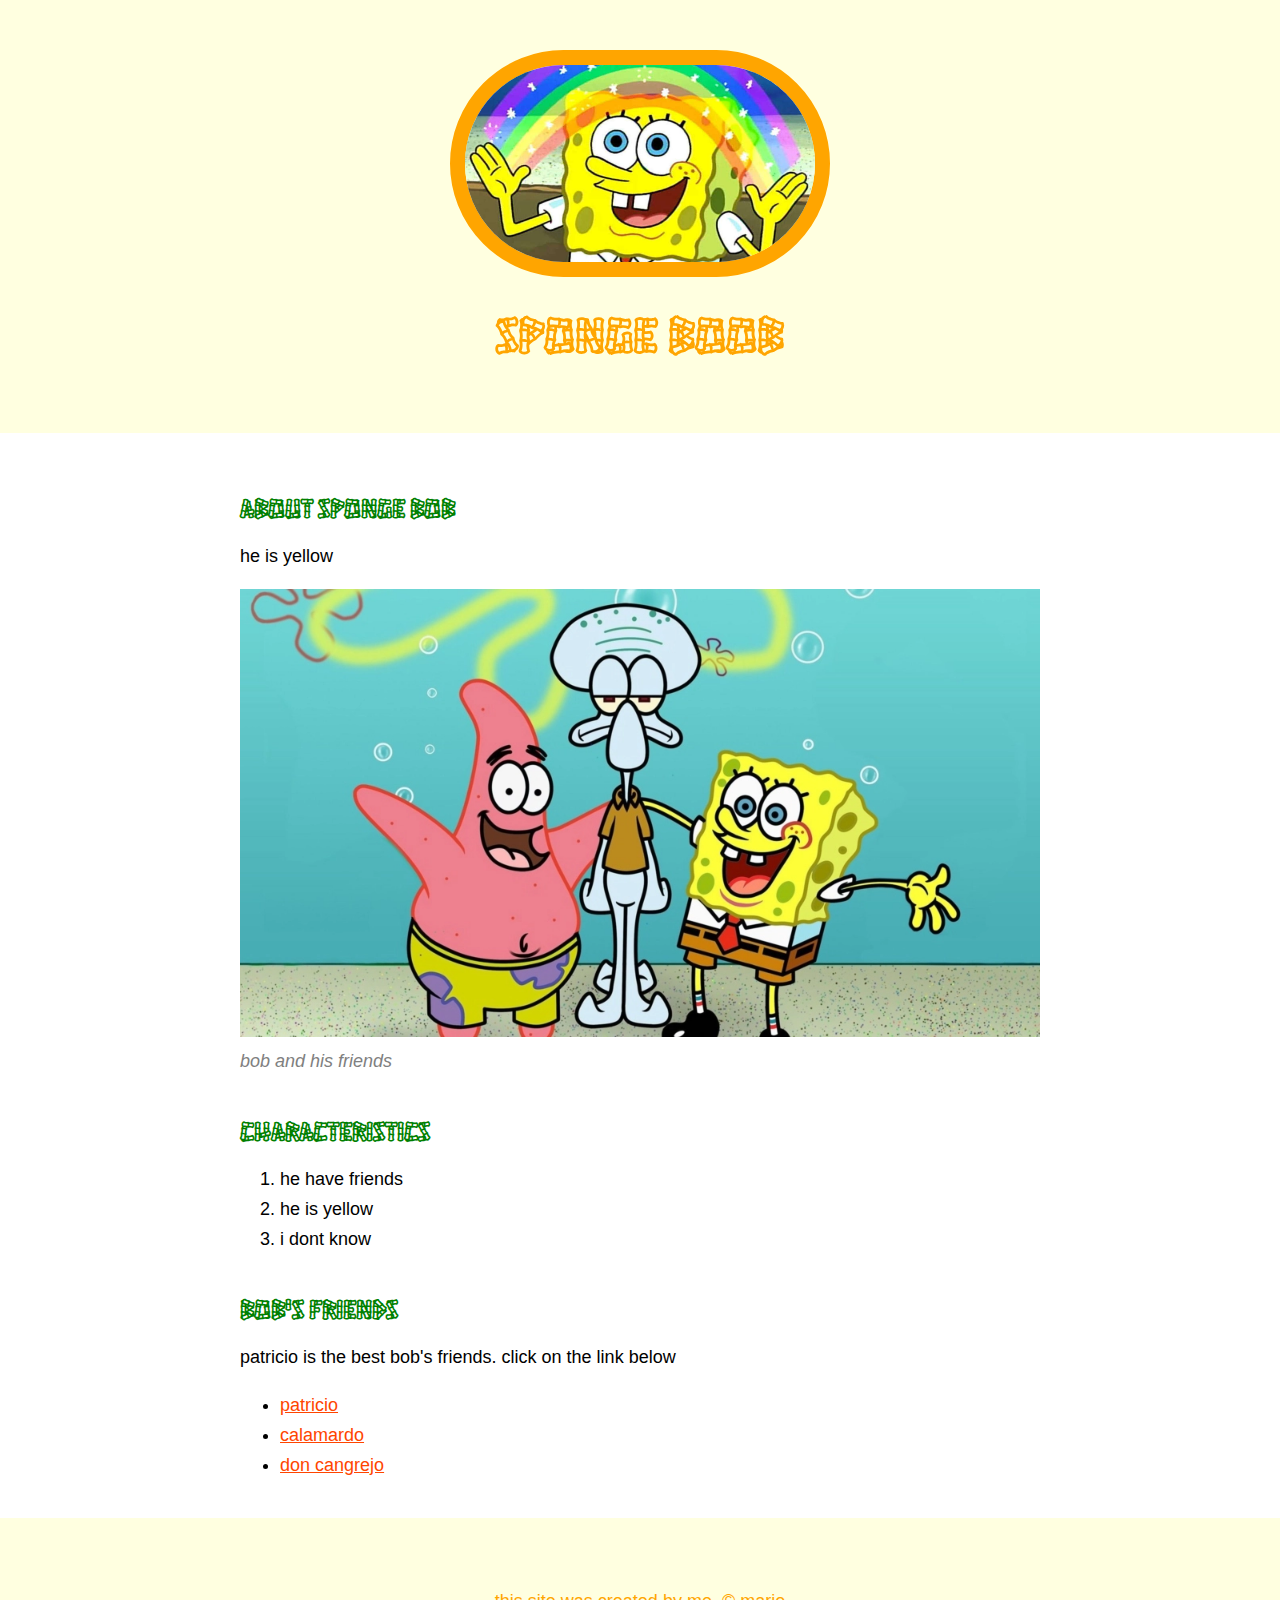
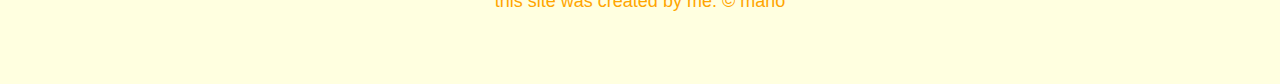
<file: index.html>
<!DOCTYPE html>
<html>
<head>
	<meta charset="utf-8">
	<meta name="viewport" content="width=device-width, initial-scale=1">
	<title>sponge boob</title>
	<link rel="icon" href="img/bob esponja.jpeg">
	<link rel="preconnect" href="https://fonts.googleapis.com">
<link rel="preconnect" href="https://fonts.gstatic.com" crossorigin>
<link href="https://fonts.googleapis.com/css2?family=Hanalei&display=swap" rel="stylesheet">
	<link rel="stylesheet" type="text/css" href="css/website.css"> 
</head>
<body>
	<!-- header element -->
	<header>
		<img src="img/bob esponja.jpeg">
		<h1>sponge boob</h1>
	</header>

	<!-- main element -->
	<main>
		<h2>about sponge bob</h2>
		<p>he is yellow</p>
		<img src="img/esponja.jpeg">
		<p class="caption">bob and his friends</p>
		<h2>characteristics</h2>
		<ol>
			<li>he have friends</li>
			<li>he is yellow</li>
			<li>i dont know</li>
		</ol>
		<h2>bob's friends</h2>
		<p>patricio is the best bob's friends. click on the link below</p>
		<ul>
			<li><a target="_blank" href="https://es.wikipedia.org/wiki/Patricios">patricio</a></li>
			<li><a target="_blank" href="https://es.wikipedia.org/wiki/Calamardo_Tent%C3%A1culos">calamardo</a></li>
			<li><a target="_blank" href="https://es.wikipedia.org/wiki/Eugene_H._Cangrejo">don cangrejo</a></li>
		</ul>
	</main>

	<footer>
		<p>this site was created by me. &copy; mario</p>
	</footer>

</body>
</html>
</file>
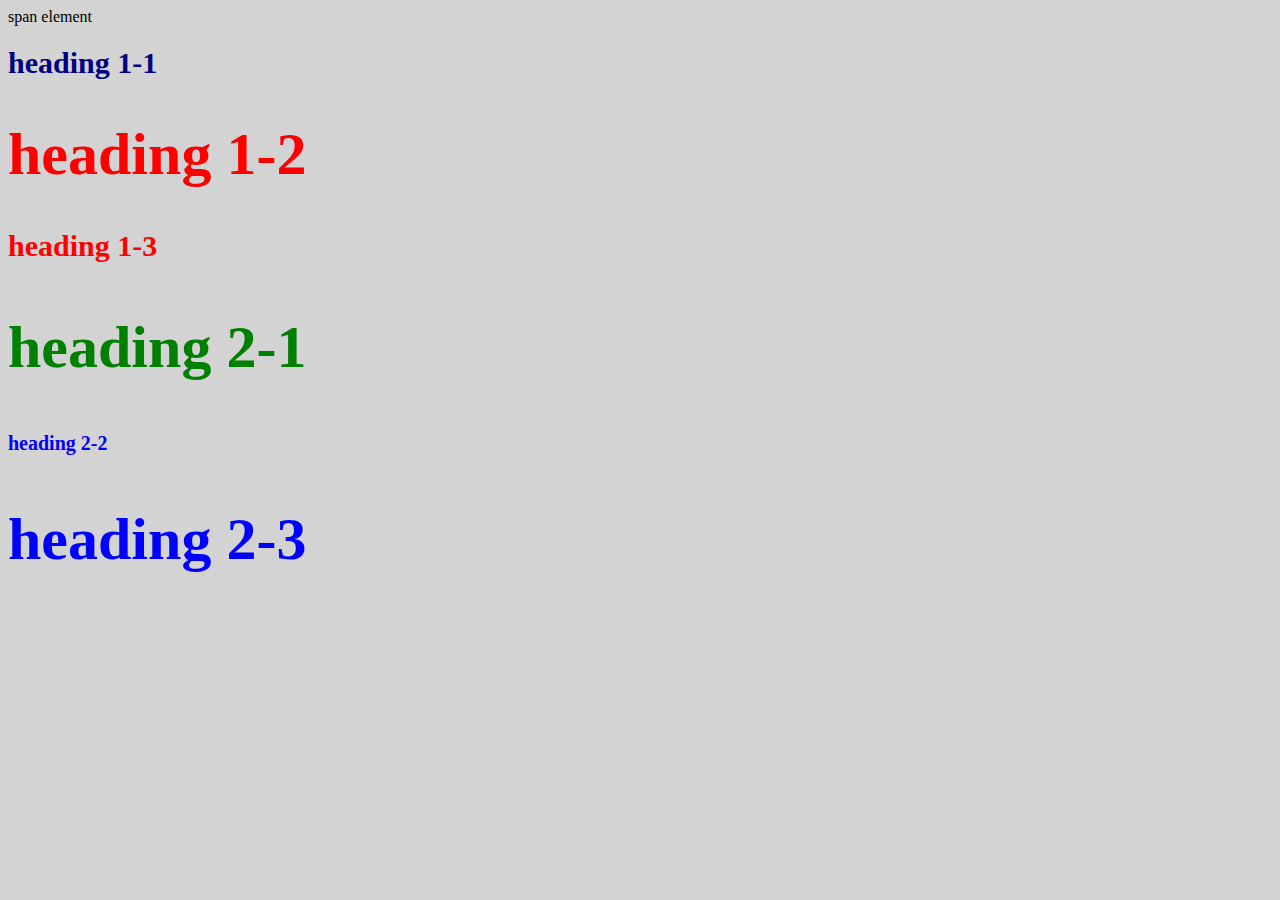
<file: style-test.html>
<!DOCTYPE html>
<html>
<head>
	<meta charset="utf-8">
	<meta name="viewport" content="width=device-width, initial-scale=1">
	<title>style test</title>
	<link rel="stylesheet" type="text/css" href="css/test.css">
</head>
<body>
	<span>span element</span>
	<h1 class="uppercase"><span>heading 1-1</span></h1>
	<h1 class="big">heading 1-2</h1>
	<h1>heading 1-3</h1>
	<h2 class="big uppercase">heading 2-1</h2>
	<h2 class="uppercase">heading 2-2</h2>
	<h2 class="big">heading 2-3</h2>


</body>
</html>
</file>
<file: css/website.css>
body{
	margin: 0;
	font-family: helvetica, arial, sans-serif;
	font-size: 18px;
	line-height: 30px;
}

header{
	background-color: lightyellow;
	text-align: center;
	padding-top: 50px;
	padding-bottom: 50px;
}

h1, h2{
	font-family: 'Hanalei', cursive;
}

header h1{
	color: orange;
	font-size: 50px;
}

header img{
	border-radius: 190px;
	width: 350px;
	border: 15px solid orange;
}

main{
	max-width: 800px;
	margin: 0 auto;
	padding: 20px 20px;
}

main img{
	max-width: 100%;
}

h2{
	font-size: 30;
	color: green;
	margin: 40px 0 10px;
}

a{
	color: orangered;
}
a:hover{
	color: white;
	background-color: brown;
}

footer{
	background-color: lightyellow;
	text-align: center;
	color: orange;
	padding: 50px;

}

p.caption{
	color: gray;
	font-style: italic;
	margin-top: 0;
}
</file>
<file: css/test.css>
body{
	background-color: lightgrey;
}
h1{
		font-size: 30px;
		color: red;
	}

	h2{
		font-size: 20px;
		color: blue;
	}

	.big{
		font-size: 60px
	}

	.uppercas{
		text-transform: uppercase;
	}

	.big.uppercase{
		color: green;
	}

	h1 span{
		color: navy;
	}
</file>
